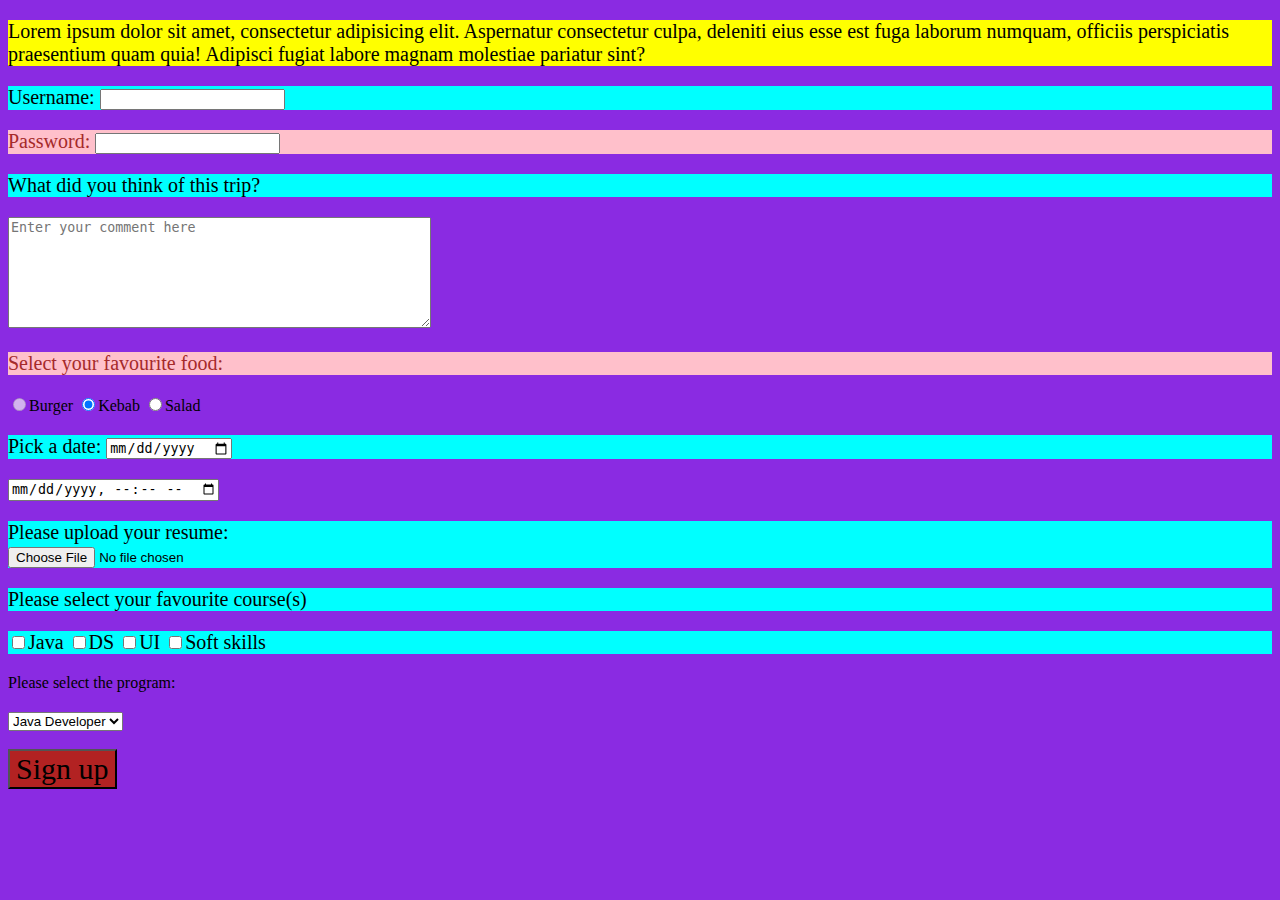
<file: files/forms.html>
<!DOCTYPE html>
<html lang="en">
<head>
    <title>Forms practice</title>
  <!--link to css to change the style of the whole page, however inline changes are being prioritize if we have any -->
  <link rel="stylesheet" href="css/styles.css">
  <style>
    body{
      background-color: blueviolet;
    }
  </style>

</head>
<body > <!--placing style in body to change the whole page style-->
<form>
  <p style="background-color: yellow">
    Lorem ipsum dolor sit amet, consectetur adipisicing elit. Aspernatur consectetur culpa, deleniti eius esse est fuga laborum numquam,
    officiis perspiciatis praesentium quam quia! Adipisci fugiat labore magnam molestiae pariatur sint?
  </p>
<p>
  Username:
  <input type="text" name="=username">
</p>
  <p class="class1">
    Password:
    <input type="password">
  </p>
  <p>
    What did you think of  this trip?
  </p>
  <textarea cols="50" rows="7"placeholder="Enter your comment here"></textarea>
  <br>
  <p class="class1">Select your favourite food:</p>
  <input type="radio" name="food" value="burger" disabled>Burger
  <input type="radio" name="food" value="kebab" checked>Kebab
  <input type="radio" name="food" value="salad">Salad
  <br>
  <p>Pick a date:
    <input type="date">
    
  </p>
  <input type="datetime-local">

  <p>Please upload your resume:
    <br>
  <input type="file">
  </p>
  <p>
    Please select your favourite course(s)
    <p>
  <label for="java">
    <input type="checkbox" name="course" value="java" id="java">Java
  </label>
    <input type="checkbox" name="course" value="DS">DS
    <input type="checkbox" name="course" value="UI">UI
    <input type="checkbox" name="course" value="soft skills">Soft skills
</p> Please select the program: </p>
  <select name="course">
    <option value=""disabled>Select a course</option>
    <option value="jd">Java Developer</option>
    <option value="sdet">SDET</option>
    <option value="cs">Cyber Security</option>
  </select>
  <br>
  <br>
  <input class="btn1 btnFont" type="submit" value="Sign up" id="signup">

</form>

</body>
</html>
</file>
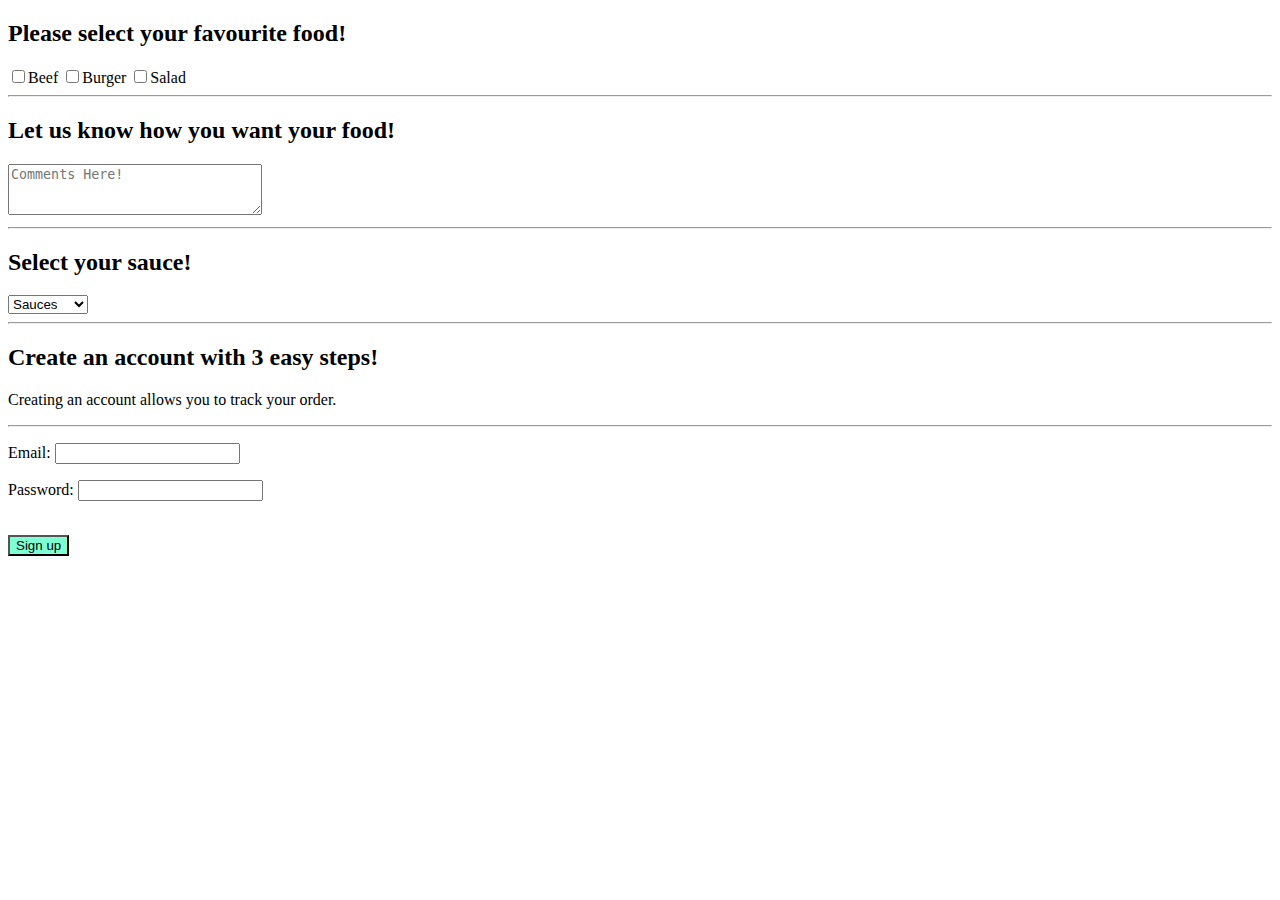
<file: files/webstaraunt.html>
<!DOCTYPE html>
<html lang="en">
<head>
    <title>Webstaurant</title>
</head>
<body>
<form>
 <h2 >Please select your favourite food! </h2>

    <input type="checkbox" name="food" value="Beef">Beef
    <input type="checkbox" name="food" value="Burger">Burger
    <input type="checkbox" name="food" value="Salad">Salad

    <hr>
    <h2>
        Let us know how you want your food!
    </h2>
    <textarea name="comment"  cols="29" rows="3" placeholder="Comments Here!"></textarea>
    <hr>
<h2>
    Select your sauce!
</h2>
    <select name="Sauces" >
        <option value=""disabled selected>Sauces </option>
        <option value="lemoniol">Lemon oil</option>
        <option value="tabasco">Tabasco</option>

    </select>
    <hr>
    <h2>
        Create an account with 3 easy steps!
    </h2>

    <p>
        Creating an account allows you to track your order.

    </p>

    <hr>
    <p>
        Email:
        <input type="text" name="=email">
    </p>
    <p>
        Password:
        <input type="password">
    </p>
    <br>
    <input type="submit" value="Sign up" style="background-color: aquamarine" onclick="alert('Thank you for signing up')">
</form>

</body>
</html>
</file>
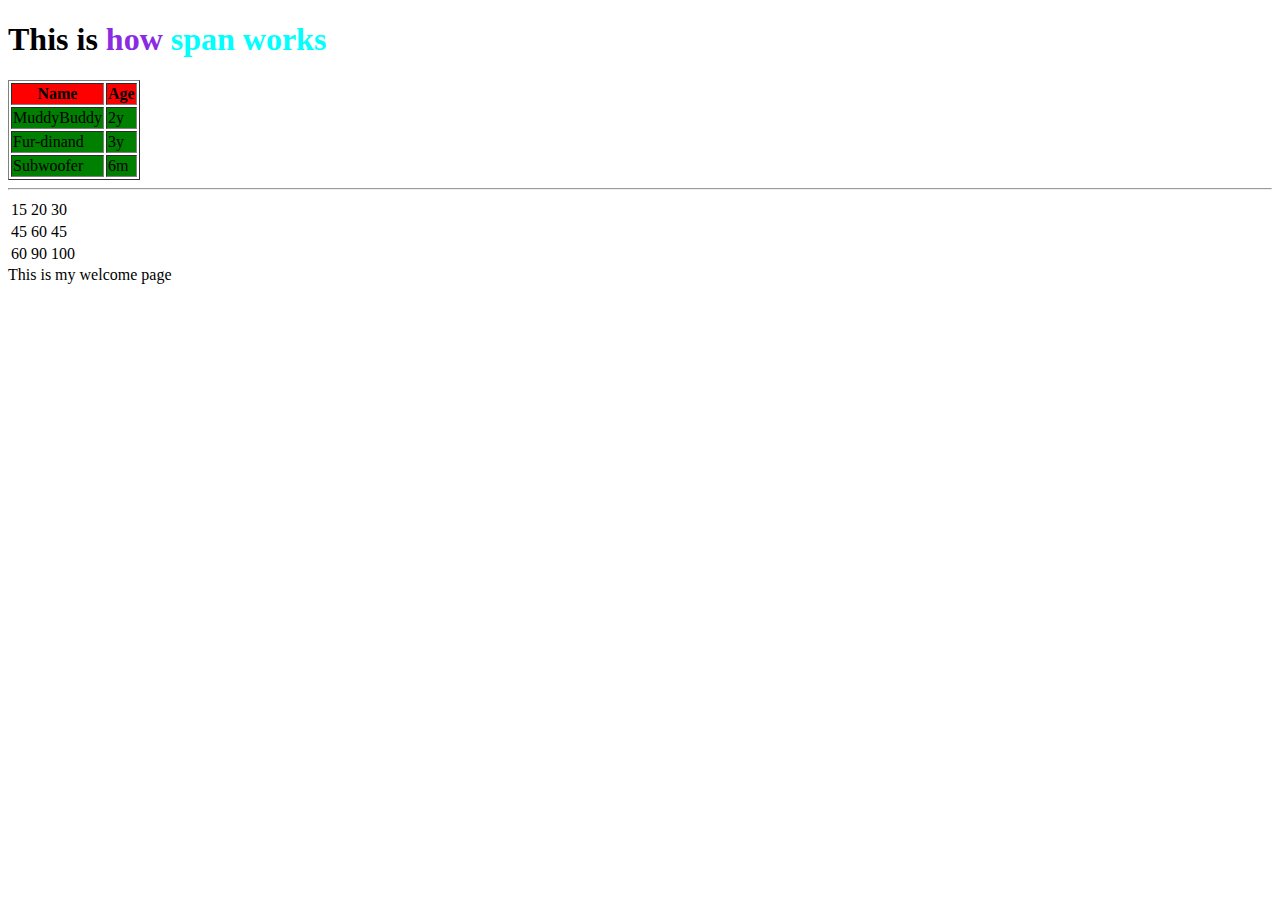
<file: files/welcome.html>
<!DOCTYPE html>
<html lang="en">
<head>
    <meta charset="UTF-8">
    <title>Welcome Page</title>
</head>
<body>

<h1>This is <span style="color: blueviolet">  how </span>  <span style="color: aqua">span works</span></h1>

<table border="1px">
    <thead bgcolor="red">
    <tr>
        <th>Name</th>
        <th>Age</th>
    </tr>
    </thead>
    <tbody bgcolor="green"  >
    <tr>
        <td>MuddyBuddy</td>
        <td>2y</td>
    </tr>
    <td>Fur-dinand</td>
    <td>3y</td>
    <tr>
        <td>Subwoofer</td>
        <td>6m</td>
    </tr>

    </tbody>
</table>
<hr>
<table>


    <tr>
        <td>15</td>
        <td>20</td>
        <td>30</td>
    </tr>
    <tr>
        <td>45</td>
        <td>60</td>
        <td>45</td>
    </tr>
    <tr>
        <td>60</td>
        <td>90</td>
        <td>100</td>
    </tr>


</table>




<h>This is my welcome page</h>
</body>
</html>
</file>
<file: files/css/styles.css>
body {
    background-color: #e22b56;
}


p{
    background-color: aqua;
    font-size: 20px;
    font-family: "Comic Sans MS";
}

.class1{
    background-color: pink;
    front-size: 12px;
    font-family: "Arial Black";
    color: brown;
}
/*
#signup{
    background-color: darkcyan;
}

 */
.btn1{
    background-color: firebrick;
    font-size:30px ;
}
.btn1:hover{
    background-color: pink;
    font-size:30px ;
}
.btnFont{
    font-family: "Droid Sans";
}
</file>
